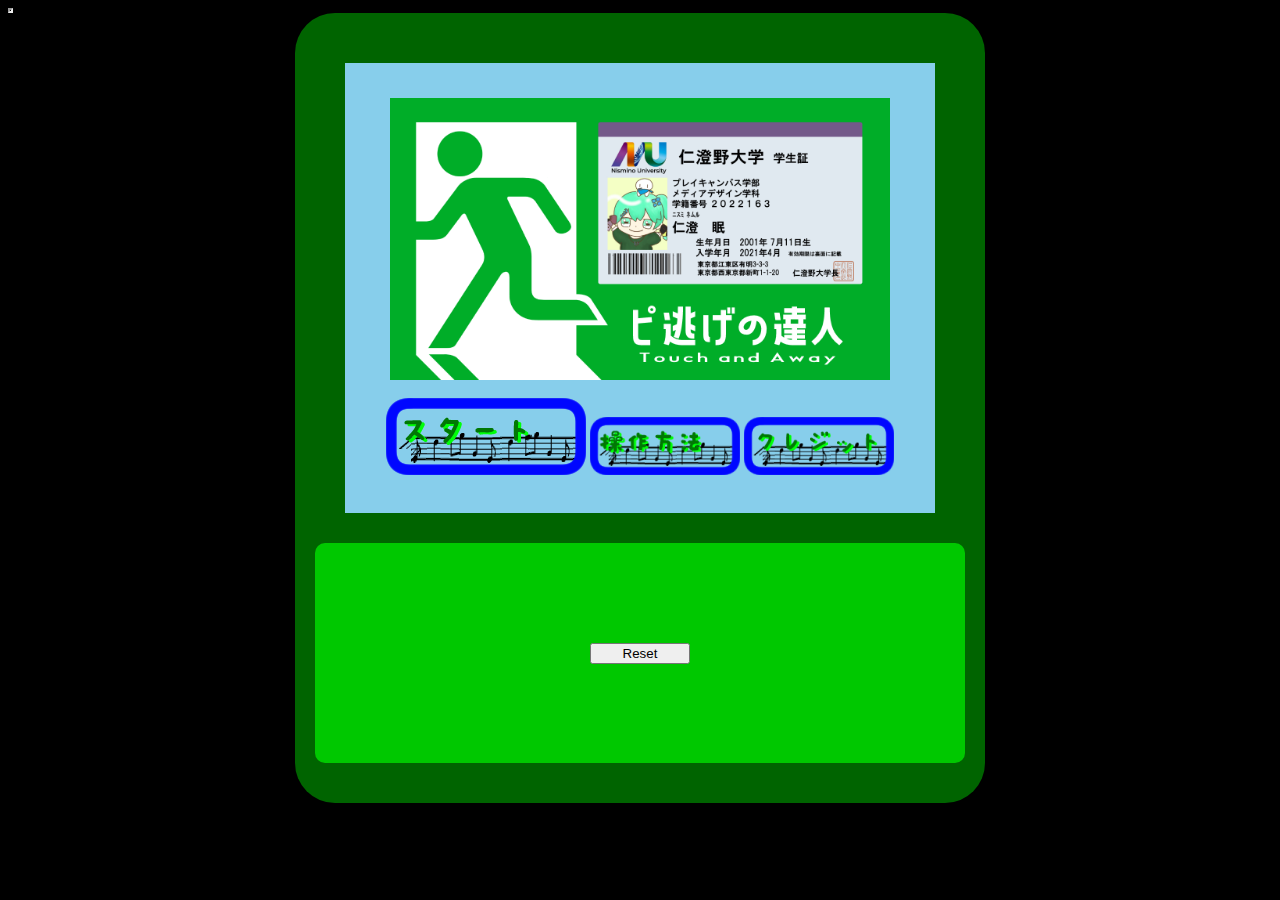
<file: index.html>
<html>

<head>
    <title>ピ逃げの達人 -Touch and Away-</title>
    <meta charset="UTF-8" name="viewport" content="width=800 user-scalable=no" />
    <link rel="shortcut icon" href="favicon.ico" type="image/vnd.microsoft.ico" />
    <style>
        html {
            background-color: black;
            touch-action: manipulation;
        }

        .screen {
            text-align: center;
            width: 650px;
            height: 750px;
            border-radius: 40px;
            padding: 20px;
            background-color: darkgreen;
            margin: auto;
        }

        .display {
            margin: 30px;
            height: 450px;
            background-color: skyblue;
            display: flex;
            justify-content: center;
            align-items: center;
        }

        .controler {
            background-color: rgb(0, 200, 0);
            border-radius: 10px;
            height: 180px;
            padding: 20px;
            display: grid;
            place-items: center;
        }
    </style>

    <script>

        var seSTART = new Audio('start.mp3');

        function start() {
            seSTART.play();
            let start_scc = document.getElementById("start_sc");
            start_scc.remove();

            let game_flame = document.createElement("iframe");
            game_flame.src = "https://playcanv.as/b/d6550cf2";
            game_flame.style.width = "580";
            game_flame.style.height = "440";

            let game_scc = document.getElementById("game_sc");
            game_scc.appendChild(game_flame);
        }

        function manual() {
            let cleanmanual = document.getElementById('start_sc');
            cleanmanual.remove();

            manualflame = document.getElementById("game_sc");
            let manual = document.createElement("div");
            manual.style = "text-align:left;"
            manual.innerHTML = "〇操作方法とルール説明<br>あなたはピ逃げの達人！<br>友人の目をかいくぐって、カードリーダーに学生証をタッチandアウェイだ！<br><br>ルールはとても簡単、<br>PCの方はSpaceキー、スマホの方は画面タッチで学生証を投げられる！<br>友人(手前、女子)と友人(奥、男子)の視線をくぐって、スキャンしよう！";
            manualflame.appendChild(manual);

            let returntitle = document.createElement("img");
            returntitle.src = "bt3.png";
            returntitle.onclick = function () {
                reset();
            };
            manualflame.appendChild(returntitle);

        }

        function credits() {
            let cleancredits = document.getElementById('start_sc');
            cleancredits.remove();

            creditsflame = document.getElementById("game_sc");
            let credits = document.createElement("div");
            credits.style = "text-align:left;"
            credits.innerHTML = "〇制作情報<br>　作者：にすみん（@Nispectre）<br><br>〇素材情報<br>　Illustration：ほ（@P0q0__）<br>　BGM：「ピ逃げの達人」/ Nismin<br>　SE：OtoLogic（https://otologic.jp/)<br><br>for MUMD";
            creditsflame.appendChild(credits);

            let returntitle = document.createElement("img");
            returntitle.src = "bt3.png";
            returntitle.onclick = function () {
                reset();
            };
            creditsflame.appendChild(returntitle);

        }

        function reset() {
            location.reload()
        }



    </script>
</head>

<body>
    <IFRAME src="counter/cnt.php" width="1" height="1" scrolling="NO" marginwidth="0" marginheight="0" title="カウンター"
        id="iframebox"></IFRAME>
    <div class="screen">
        <div class="display" id="game_sc">
            <div id="start_sc">
                <img src="rogo.jpg" width="500" height="282"><br><br>
                <img src="bt0.png" onclick="start();">
                <img src="bt1.png" onclick="manual();">
                <img src="bt2.png" onclick="credits();">
                <br>
            </div>
        </div>
        <div class="controler">
            <button style="width:100px;" id="stres" onclick="reset();">Reset</button>
        </div>
</body>

</html>
</file>
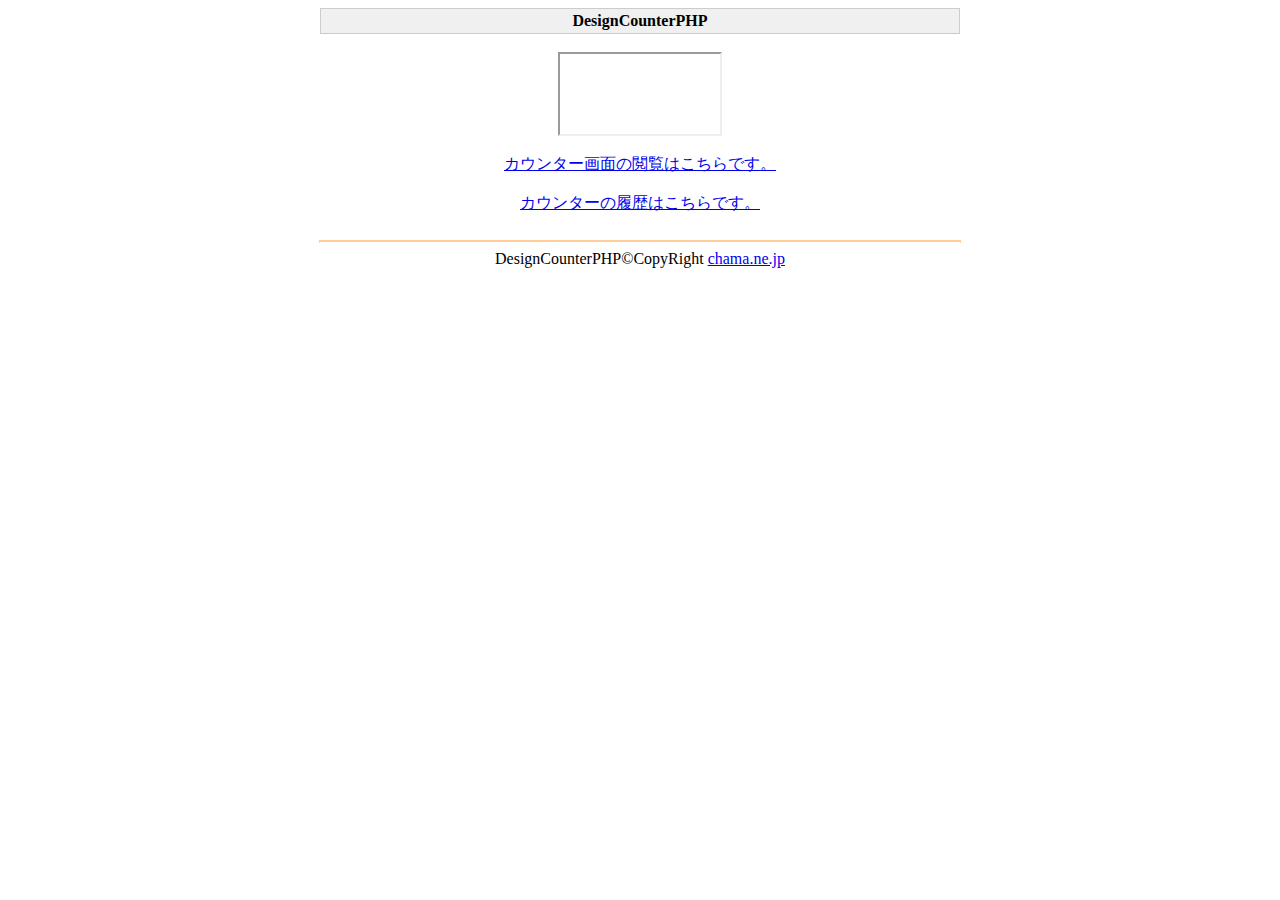
<file: counter/index.htm>
<!DOCTYPE HTML PUBLIC "-//W3C//DTD HTML 4.01 Transitional//EN">
<HTML lang="ja-JP">
<HEAD>
<META http-equiv="Content-Type" content="text/html; charset=UTF-8">
<META http-equiv="Content-Style-Type" content="text/css">
<TITLE>DesignCounterPHP</TITLE>
</HEAD>
<BODY>
<DIV align="center">
<TABLE border="0" cellspacing="1" cellpadding="3" bgcolor="#CCCCCC" width="640">
 <TR>
  <TD bgcolor="#F0F0F0" align="center">
   <DIV id="title"><strong>DesignCounterPHP</strong></DIV>
  </TD>
 </TR>
</TABLE>
<BR>

  <IFRAME src="./cnt.php" width="160" height="80" scrolling="NO" frameborder="1" marginwidth="0" marginheight="0" title="カウンター" id="iframebox">
  <P>お使いのブラウザは行内フレームに対応していません。</P>
  </IFRAME>

<BR>
<BR>
<A href="cnt.php">カウンター画面の閲覧はこちらです。</A>
<BR>
<BR>
<A href="prev.php">カウンターの履歴はこちらです。</A>
<BR>
<BR>
<HR SIZE="2" COLOR="#FFCC99" style="border-style:dotted" width="640">
DesignCounterPHP&copy;CopyRight <A href="http://www.chama.ne.jp/" target=\"ChamaNet\">chama.ne.jp</A>
</DIV>
</BODY>
</HTML>
</file>
